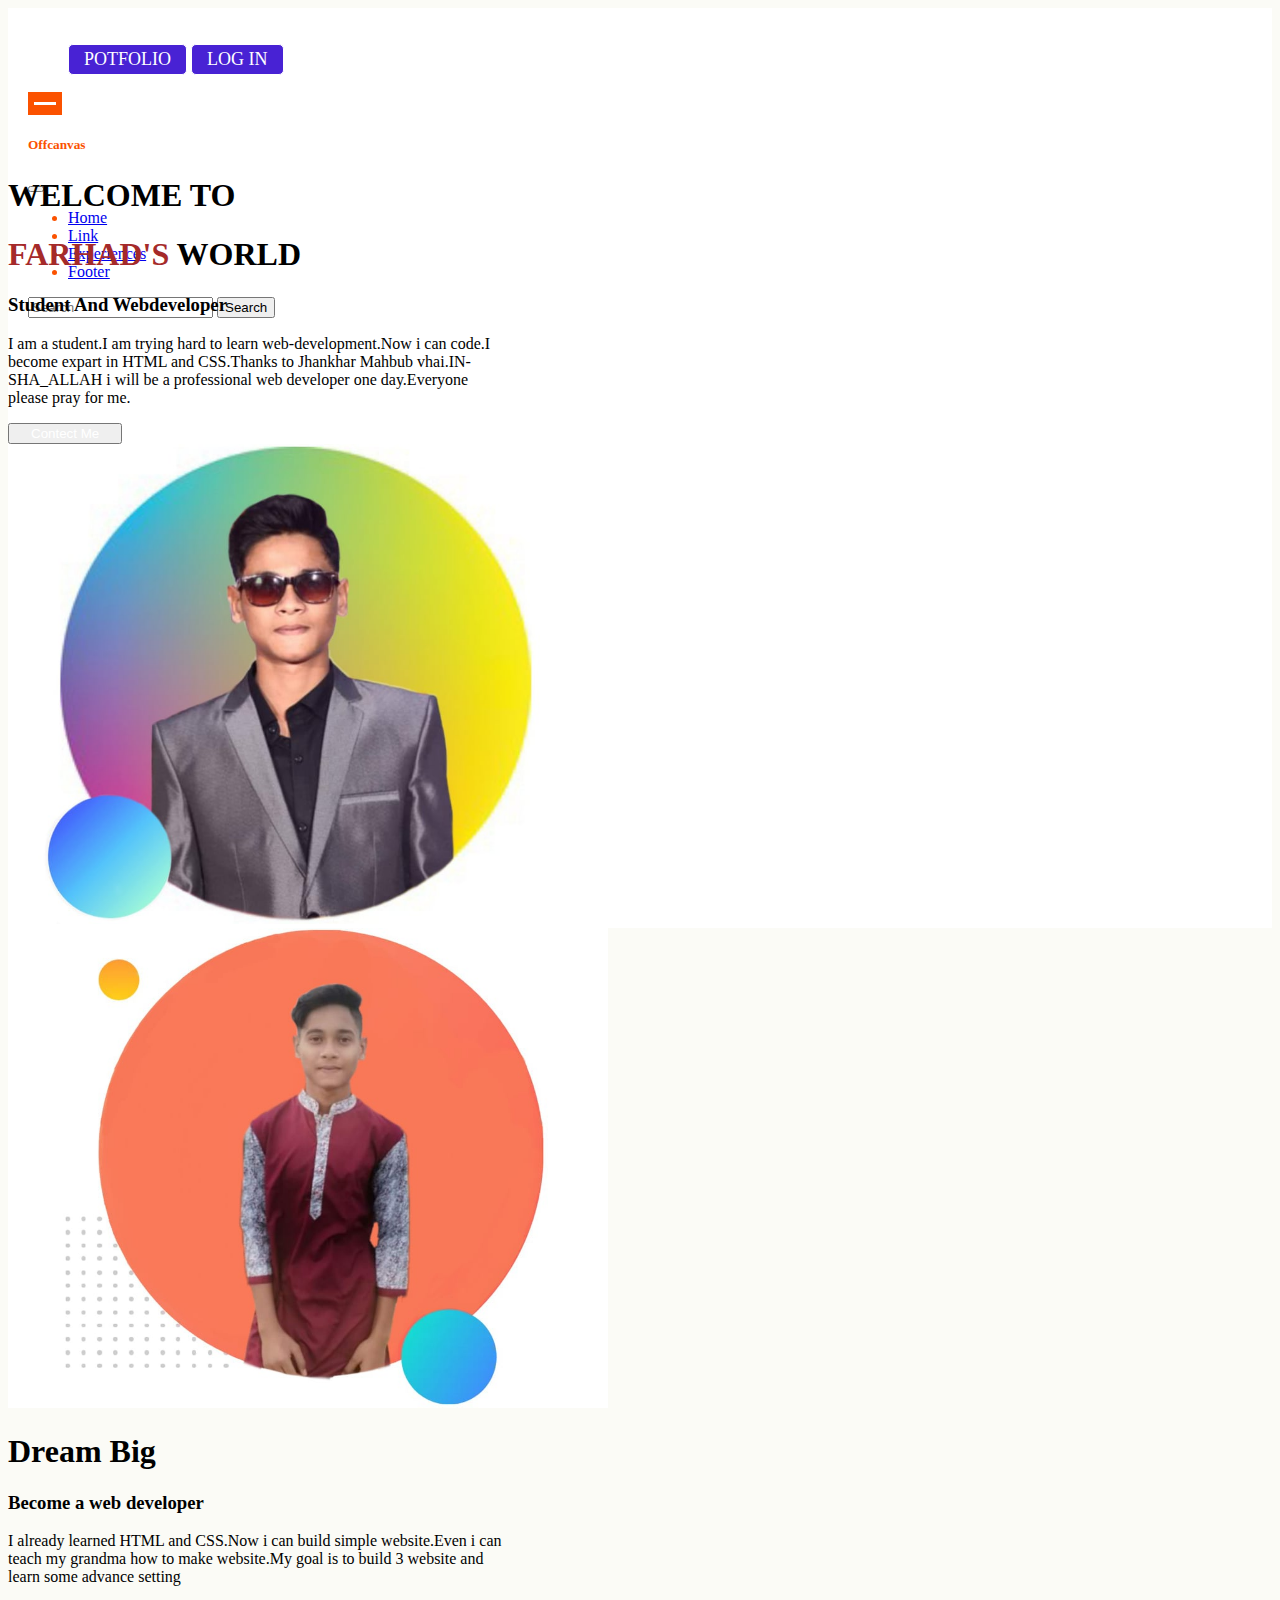
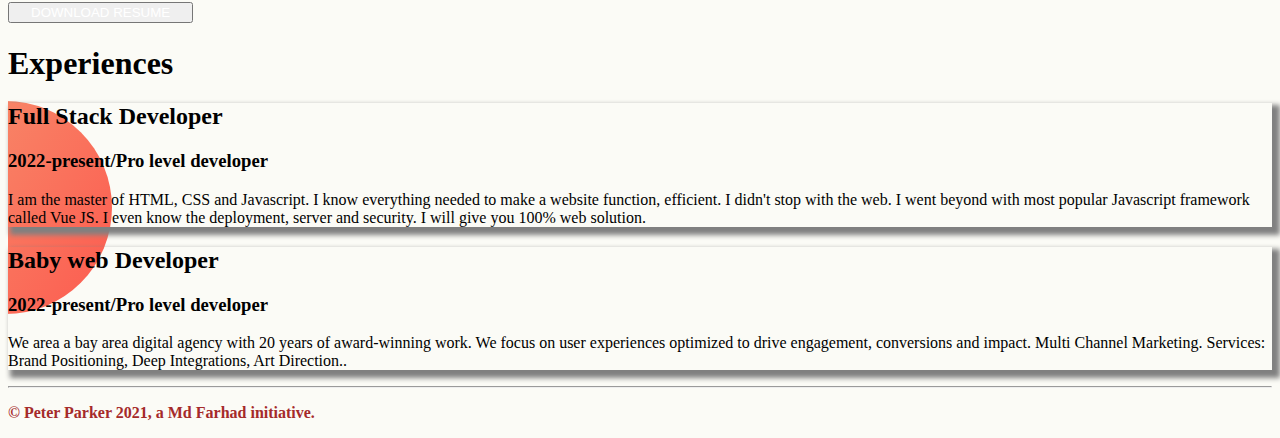
<file: indexAll/portfolio.html>
<!DOCTYPE html>
<html lang="en">
<head>

    <title>Farhad</title>
    <link href="https://cdn.jsdelivr.net/npm/bootstrap@5.1.0/dist/css/bootstrap.min.css" rel="stylesheet" integrity="sha384-KyZXEAg3QhqLMpG8r+8fhAXLRk2vvoC2f3B09zVXn8CA5QIVfZOJ3BCsw2P0p/We" crossorigin="anonymous">
    <style>
        @import url('https://fonts.googleapis.com/css2?family=Caveat:wght@400;500;600;700&family=Satisfy&display=swap');
    </style>
    <link rel="stylesheet" href="../styleAll/portfolio.css">
<body>

   <header>
    <nav class="navbar navbar-light fixed-top" >
        <div class="container-fluid">
          <ul class="navbar-brand d-lg-block d-sm-none d-sm-block" >
  
            <a href="../indexAll/portfolio.html"><li>POTFOLIO</li></a>
            <a href="../indexAll/contact.html"><li>LOG IN</li></a>
  
            
          </ul>  
  
          
  
          <button class="navbar-toggler mb-3" type="button" data-bs-toggle="offcanvas" data-bs-target="#offcanvasNavbar" aria-controls="offcanvasNavbar">
            <span class="navbar-toggler-icon"></span>
          </button>
          <div class="offcanvas offcanvas-end" tabindex="-1" id="offcanvasNavbar" aria-labelledby="offcanvasNavbarLabel">
            <div class="offcanvas-header">
              <h5 class="offcanvas-title" id="offcanvasNavbarLabel">Offcanvas</h5>
              <button type="button" class="btn-close text-reset" data-bs-dismiss="offcanvas" aria-label="Close"></button>
            </div>
            <div class="offcanvas-body">
              <ul class="navbar-nav justify-content-end flex-grow-1 pe-3">
                <li class="nav-item">
                  <a class="nav-link active" aria-current="page" href="#">Home</a>
                </li>
                <li class="nav-item">
                  <a class="nav-link" href="#">Link</a>
                </li>
                <li>
                  <a class="nav-link" href="#Experiences">Experiences</a>
                </li>
                <li>
                  <a class="nav-link" href="#footer">Footer</a>
                </li>

  
              </ul>
              <form class="d-flex">
                <input class="form-control me-2" type="search" placeholder="Search" aria-label="Search">
                <button class="btn btn-outline-success" type="submit">Search</button>
              </form>
            </div>
          </div>
        </div>
      </nav>

    <div class="container-fluid topBanner py-5 mb-5">
        <div class="row pt-5">
            <div class="col-lg-6 col-md-6 col-sm-12 topWrite m-auto">
                <h1 class="">WELCOME TO</h1>
                <h1><span class="FarhadC">FARHAD'S</span> WORLD</h1>
                <h3>Student And Webdeveloper</h3>
                <p class=""> I am a student.I am trying hard to learn web-development.Now i can code.I become expart in HTML and
                   CSS.Thanks to Jhankhar Mahbub vhai.IN-SHA_ALLAH i will be a professional web developer one day.Everyone
                   please pray for me.</p>
                   <button type="button" class="btn btn-info TB-button"><a href="../indexAll/contact.html">Contect Me</a></buttona>
               
              </div>
            <div class="col-lg-6 col-md-6 col-sm-12 TBimg">
                <img src="../Image/Portfolio/SSami.jpg">
             </div>
         
        </div>
      </div>
  </header>    


    <article class="container-fluid topBanner circuleIMG py-5 mb-5">
      <div class="row">
        <div class="col-lg-6 col-md-6 col-sm-12 TBimg">
          <img src="../Image/Portfolio/samiPI.jpg">
       </div>
          <div class="col-lg-6 col-md-6 col-sm-12 topWrite m-auto">
              <h1>Dream Big</h1>
              <h3>Become a web developer</h3>
              <p class=""> I already learned HTML and CSS.Now i can build simple website.Even i can teach my grandma how to make website.My goal is to build 3 website and learn some advance setting
              </p>

                 <button type="button" class="btn btn-info TB-button"><a href="../indexAll/contact.html">DOWNLOAD RESUME</a></buttona>

            </div>


       
      </div>
    </article>

    <section class="container-fluid secondBanner py-5" id="Experiences">
        <h1>Experiences</h1>
  
    <div class="SBwrapper py-2"> 
     <div class="row d-flex justify-content-center">     
       <div class="col-lg-5 col-md-6 col-sm-12 SBl py-5 px-5">
            <div class="Sbanner">
                <h2>Full Stack Developer</h2>
                <h3 class="SBcolor">2022-present/Pro level developer</h3>
                <p class="w-100">I am the master of HTML, CSS and Javascript. I know everything needed to make a website function,
                    efficient. I didn't stop with the web. I went beyond with most popular Javascript framework called
                    Vue
                    JS. I even know the deployment, server and security. I will give you 100% web solution.</p>
            </div>        
        </div>
        <div class="col-lg-5 col-md-6 col-sm-12 SBr py-5 px-5 mx-3">
          <div class="Sbanner">

                <h2>Baby web Developer</h2>
                <h3 class="SBcolor">2022-present/Pro level developer</h3>
                <p class="w-100">We area a bay area digital agency with 20 years of award-winning work. We focus on user experiences optimized to drive engagement, conversions and impact. Multi Channel Marketing. Services: Brand Positioning, Deep Integrations, Art Direction..</p>
          </div>        
      </div>
    </div>  
  </div>  
</section>   
    
    <footer id="footer">
        <hr>
        <p class="text-center">© Peter Parker 2021, a Md Farhad initiative.</p>
    </footer>

    <script src="https://cdn.jsdelivr.net/npm/bootstrap@5.1.0/dist/js/bootstrap.bundle.min.js" integrity="sha384-U1DAWAznBHeqEIlVSCgzq+c9gqGAJn5c/t99JyeKa9xxaYpSvHU5awsuZVVFIhvj" crossorigin="anonymous"></script>
</body>
</html>
</file>
<file: styleAll/portfolio.css>
body{
    background-color:rgba(179, 164, 55, 0.048);
    background-repeat: no-repeat;
    background-size: cover;
    background-position: center;

}


.navbar{
    padding: 20px;
    height: 0px;
    min-height: 12vh;
    z-index: 2;
    color: #fb5200;

}


.nav-bg{
    background-color:rgba(236, 211, 20, 0);
}
.navbar-toggler{
    background: #fb5200;
    border: none;
    padding: 10px 6px;
    outline: none;
    
}
.navbar-toggler span{
    display: block;
    width: 22px;
    height: 3px;
    border: 1px;
    background: #fff;
}
.navbar-toggler span + span{
    margin-top: 4px;
    width: 18px;
    margin-left: 4px;
}
.navbar-toggler span + span + span{
    width: 10px;
    margin-left: 10px;
}
.Iteams a{
    color:rgb(69, 207, 161);
    overflow: hidden;
    font-weight: 600;
}

.navbar-brand li{
    display: inline-block;
    border: 1px solid white;
    background-color: rgb(72, 34, 212);
    color: white;
    font-family:none;
    font-size: 18px;
    border-radius: 5px;
    padding: 4px 15px;
}

.navbar-brand img{
    width:130px;
    height: 50px;

}
header{
    background-image: url(../Image/Portfolio/Backgorund/top-banner.png);
    background-position: top;
    background-size: cover;
    background-repeat: no-repeat;


}
.secondBanner{
    background-image: url(../Image/Portfolio/Backgorund/exp-bg.png);
    background-position: left;
    z-index: 2;
    background-repeat: no-repeat;
}
.circuleIMG{
    background-image: url(../Image/Portfolio/Backgorund/dream-bg.png);
    background-position: right;
    z-index: 2;
    background-attachment: fixed;

    background-repeat: no-repeat;
}
.topBanner p{
    width: 500px;
}
.topBanner h1{
    width: 400px;
}
.topBanner h3{
    width: 400px;
}
.topWrite{
    width: 550px;
}
.TBimg{
    width: 600px;
}
.TBimg img{
    width: 100%;
}
.FarhadC{
    color: brown;
}
.TB-button a{
    text-decoration: none;
    color: white;
    padding: 5px 15px;
    border-radius: 6px;
    transition: 0.5s ease-in-out !important;

}
.TB-button:hover{
    transition: 0.5s ease-in-out !important;


}
.SBl{
    box-shadow: 5px 5px 5px 3px gray;
    transition: 0.5s ease-in-out;
}
.SBl:hover{
    box-shadow: 0px 0px 5px -2px gray;
    transition: 0.5s ease-in-out;
}
.SBr{
    box-shadow: 5px 5px 5px 3px gray;
    transition: 0.5s ease-in-out;
}
.SBr:hover{
    box-shadow: 0px 0px 5px -2px gray;
    transition: 0.5s ease-in-out;
}
footer{
    color: brown;
    font-weight: bolder;
}
</file>
